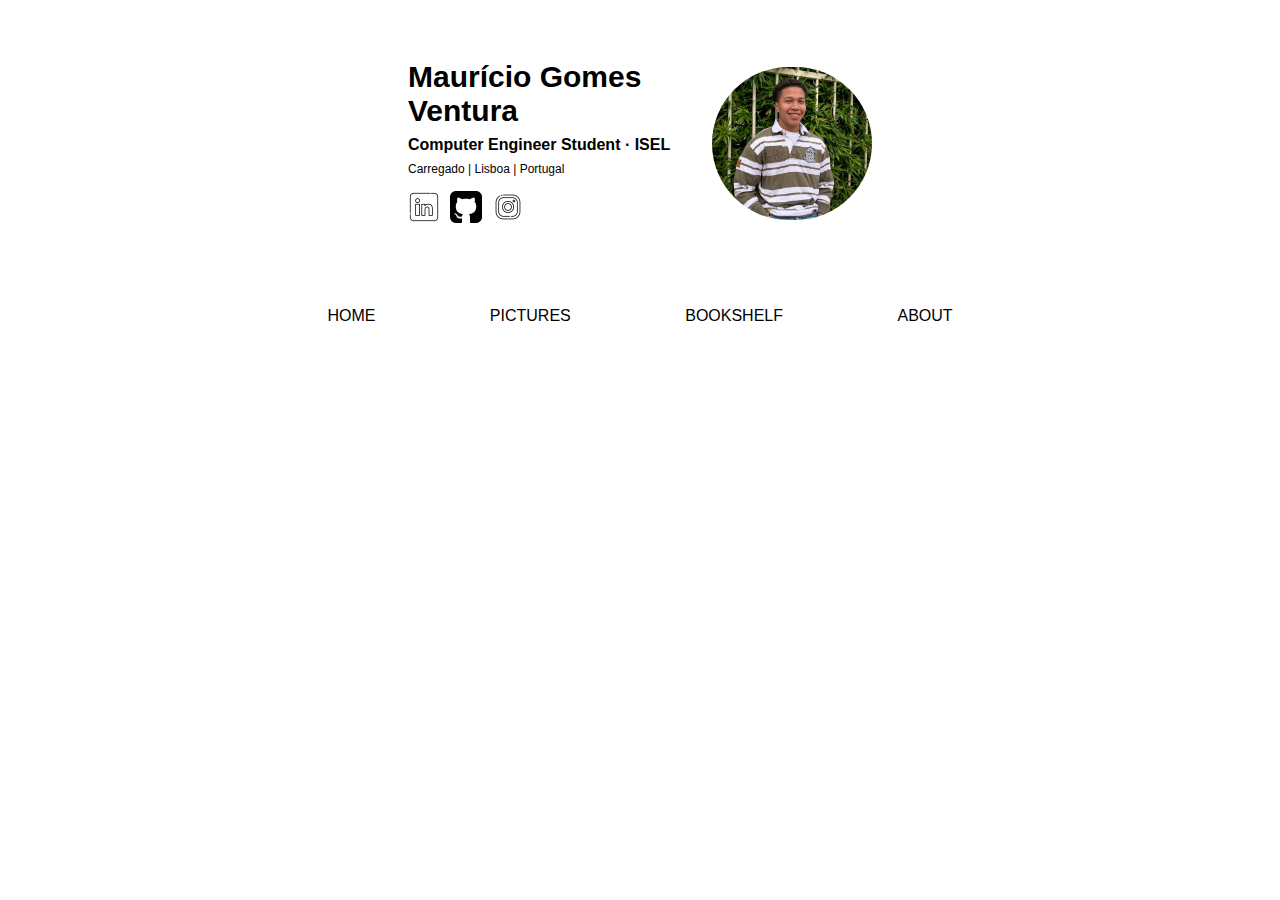
<file: index.html>
<!DOCTYPE html>
<html>
<head>
  <title>mouricedk</title>
  <meta name="viewport" content="width=device-width, initial-scale=1.0">
  <link rel="stylesheet" href="personal-website.css">
</head>
<body >
  <div class="container">
    <div class="info">
      <div class="first-header">Maurício Gomes Ventura</div>
      <div class="second-header">Computer Engineer Student &#183; ISEL</div>
      <div class="third-header">Carregado | Lisboa | Portugal</div>
      <div class="footer">
        <a href="https://www.linkedin.com/in/maur%C3%ADcio-ventura-60a278285/" target="blank" class="social-link">
          <button class="social">
            <img src="logos/linkedin.png" class="social-size">
          </button>
        </a>
        <a href="https://github.com/mouricedk" target="blank" class="social-link">
          <button class="social">
            <img src="logos/github-sign.png" class="social-size">
          </button>
        </a>
        <a href="https://www.instagram.com/mouricedk/" target="blank" class="social-link">
          <button class="social">
            <img src="logos/instagram.png" class="social-size">
          </button>
        </a>
      </div>
    </div>
    <div class="figure">
      <img class="web-pfp" src="pfp_website.jpg">
    </div>
  </div>
  <div class="main">
    <div class="navegation">
      <a href="index.html" class="home"> 
        HOME
          </a>
          <a href="photos.html" class="pics"> 
            PICTURES
              </a>
                <a href="bookshelf.html" class="bookshelf">
                  BOOKSHELF
                  </a>
                  <a href="about.html" class="about">
                    ABOUT
                    </a>
                    
    </div>
  </div>
</body>
</html>
</file>
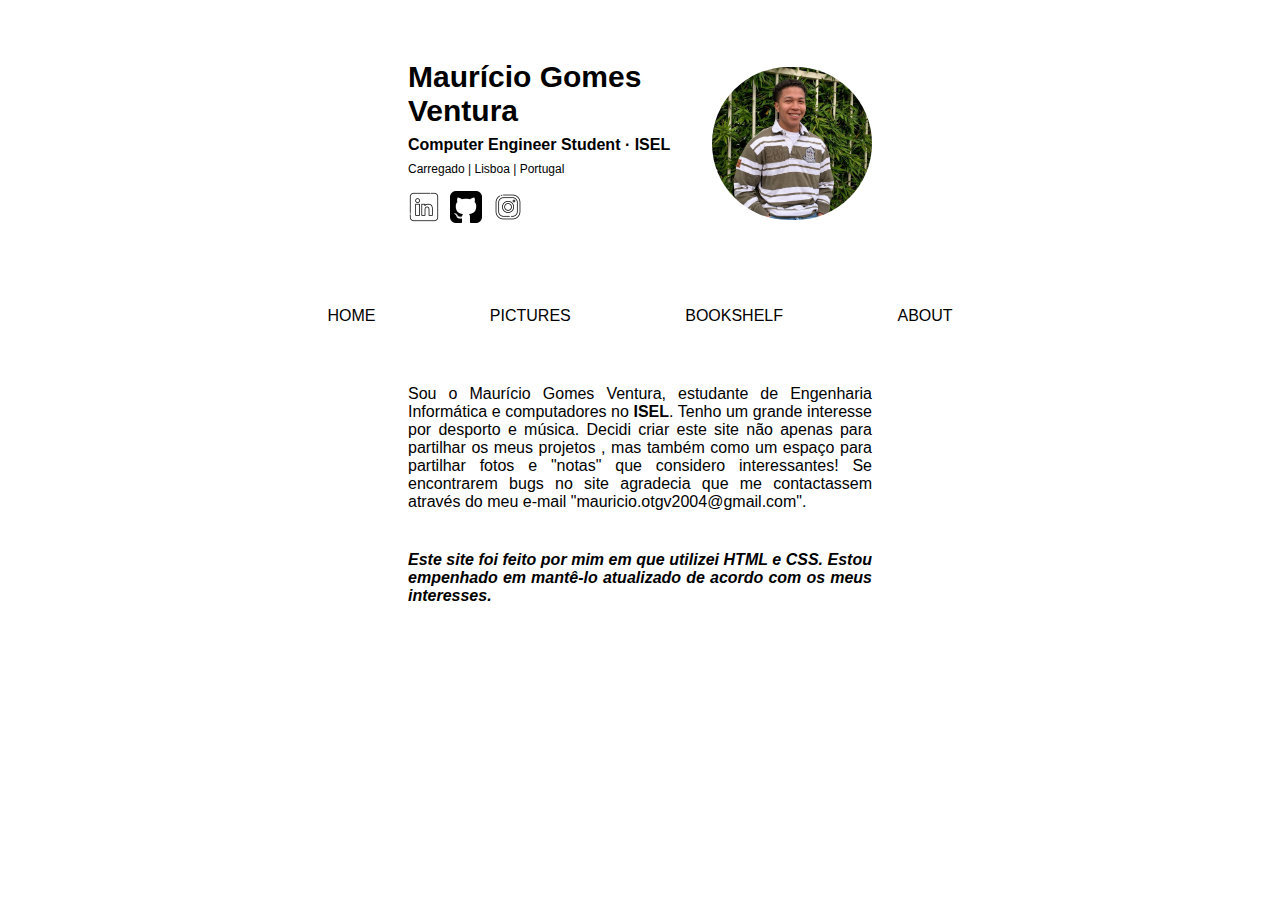
<file: about.html>
<!DOCTYPE html>
<html>
<head>
  <title>mouricedk</title>
  <meta name="viewport" content="width=device-width, initial-scale=1.0">
  <link rel="stylesheet" href="personal-website.css">
</head>
<body>
  <div class="container">
    <div class="info">
      <div class="first-header">Maurício Gomes Ventura</div>
      <div class="second-header">Computer Engineer Student &#183; ISEL</div>
      <div class="third-header">Carregado | Lisboa | Portugal</div>
      <div class="footer">
        <a href="https://www.linkedin.com/in/maur%C3%ADcio-ventura-60a278285/" target="blank" class="social-link">
          <button class="social">
            <img src="logos/linkedin.png" class="social-size">
          </button>
        </a>
        <a href="https://github.com/mouricedk" target="blank" class="social-link">
          <button class="social">
            <img src="logos/github-sign.png" class="social-size">
          </button>
        </a>
        <a href="https://www.instagram.com/mouricedk/" target="blank" class="social-link">
          <button class="social">
            <img src="logos/instagram.png" class="social-size">
          </button>
        </a>
      </div>
    </div>
    <div class="figure">
      <img class="web-pfp" src="pfp_website.jpg">
    </div>
  </div>
  <div class="main">
    <div class="navegation">
      <a href="index.html" class="home"> 
        HOME
          </a>
          <a href="photos.html" class="pics"> 
            PICTURES
              </a>
                <a href="bookshelf.html" class="bookshelf">
                  BOOKSHELF
                  </a>
                  <a href="about.html" class="about">
                    ABOUT
                    </a>
                  </div>
                  <div class="about-me-pt">
                    Sou o Maurício Gomes Ventura, estudante de Engenharia Informática e computadores no 
                    <a href="https://isel.pt" class="isel">
                      ISEL</a>. 
                    Tenho um grande interesse por desporto e música.  
                    Decidi criar este site não apenas para partilhar os meus projetos , 
                    mas também como um espaço para partilhar fotos e "notas" que considero interessantes!
                    Se encontrarem bugs no site agradecia que me contactassem através do meu e-mail "mauricio.otgv2004@gmail.com".
                  </div>
                  <div class="about-me-making">
                    Este site foi feito por mim em que utilizei HTML e CSS. 
                    Estou empenhado em mantê-lo atualizado de acordo com os meus interesses.
                  </div>
                  
  </div>
</body>
</html>
</file>
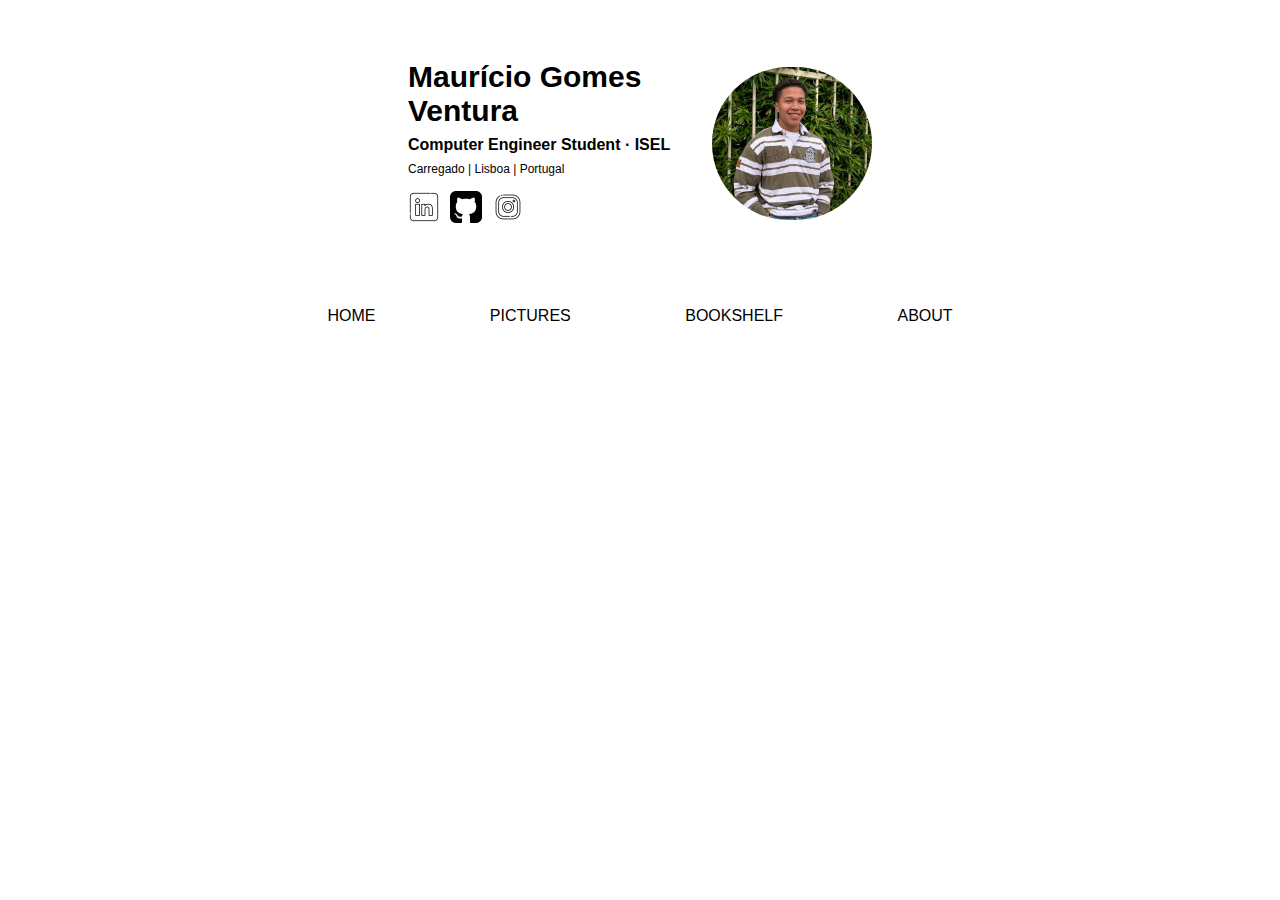
<file: bookshelf.html>
<!DOCTYPE html>
<html>
<head>
  <title>mouricedk</title>
  <meta name="viewport" content="width=device-width, initial-scale=1.0">
  <link rel="stylesheet" href="personal-website.css">
</head>
<body>
  <div class="container">
    <div class="info">
      <div class="first-header">Maurício Gomes Ventura</div>
      <div class="second-header">Computer Engineer Student &#183; ISEL</div>
      <div class="third-header">Carregado | Lisboa | Portugal</div>
      <div class="footer">
        <a href="https://www.linkedin.com/in/maur%C3%ADcio-ventura-60a278285/" target="blank" class="social-link">
          <button class="social">
            <img src="logos/linkedin.png" class="social-size">
          </button>
        </a>
        <a href="https://github.com/mouricedk" target="blank" class="social-link">
          <button class="social">
            <img src="logos/github-sign.png" class="social-size">
          </button>
        </a>
        <a href="https://www.instagram.com/mouricedk/" target="blank" class="social-link">
          <button class="social">
            <img src="logos/instagram.png" class="social-size">
          </button>
        </a>
      </div>
    </div>
    <div class="figure">
      <img class="web-pfp" src="pfp_website.jpg">
    </div>
  </div>
  <div class="main">
    <div class="navegation">
      <a href="index.html" class="home"> 
        HOME
          </a>
          <a href="photos.html" class="pics"> 
            PICTURES
              </a>
                <a href="bookshelf.html" class="bookshelf">
                  BOOKSHELF
                  </a>
                  <a href="about.html" class="about">
                    ABOUT
                    </a>              
    </div>
  </div>
</body>
</html>
</file>
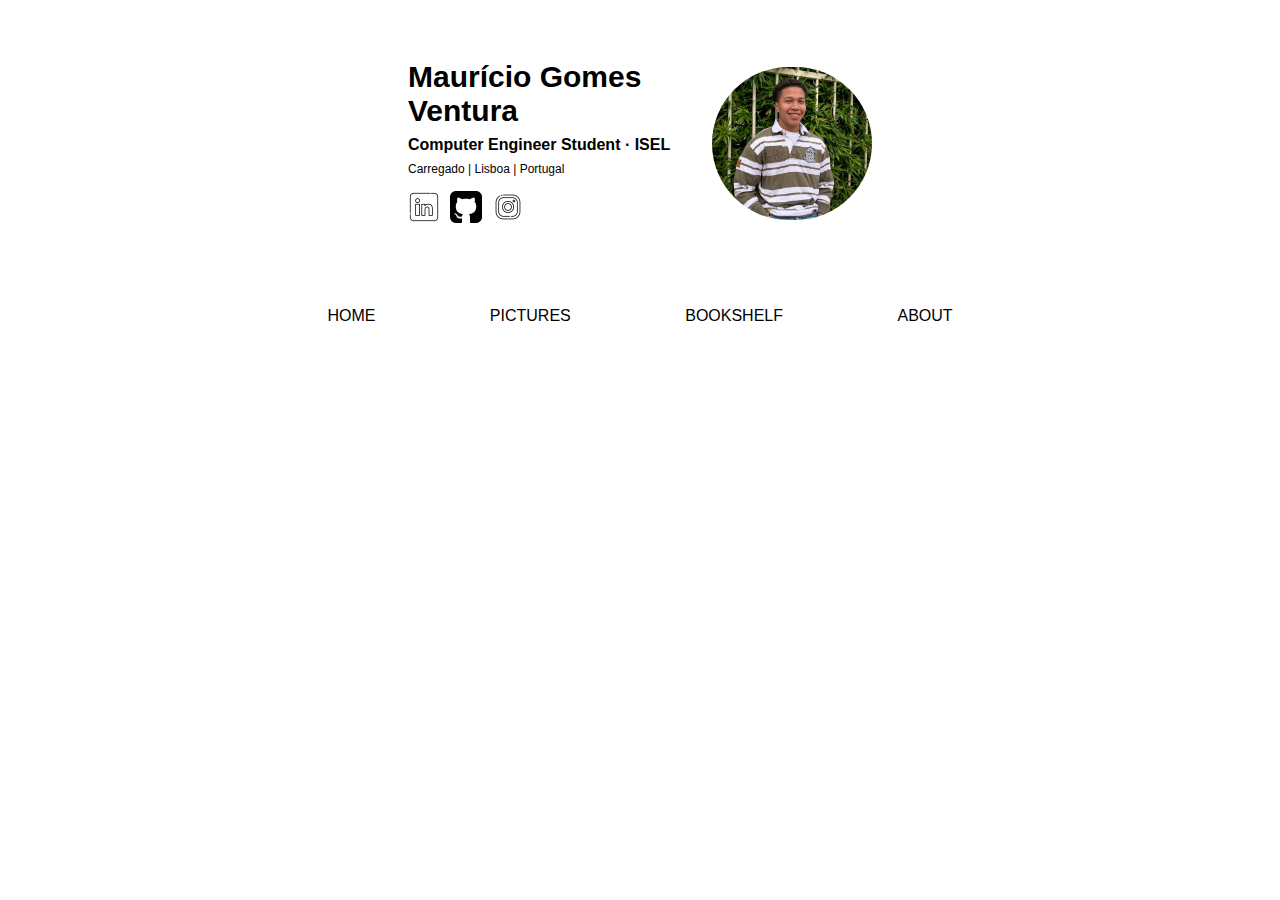
<file: photos.html>
<!DOCTYPE html>
<html>
<head>
  <title>mouricedk</title>
  <meta name="viewport" content="width=device-width, initial-scale=1.0">
  <link rel="stylesheet" href="personal-website.css">
</head>
<body>
  <div class="container">
    <div class="info">
      <div class="first-header">Maurício Gomes Ventura</div>
      <div class="second-header">Computer Engineer Student &#183; ISEL</div>
      <div class="third-header">Carregado | Lisboa | Portugal</div>
      <div class="footer">
        <a href="https://www.linkedin.com/in/maur%C3%ADcio-ventura-60a278285/" target="blank" class="social-link">
          <button class="social">
            <img src="logos/linkedin.png" class="social-size">
          </button>
        </a>
        <a href="https://github.com/mouricedk" target="blank" class="social-link">
          <button class="social">
            <img src="logos/github-sign.png" class="social-size">
          </button>
        </a>
        <a href="https://www.instagram.com/mouricedk/" target="blank" class="social-link">
          <button class="social">
            <img src="logos/instagram.png" class="social-size">
          </button>
        </a>
      </div>
    </div>
    <div class="figure">
      <img class="web-pfp" src="pfp_website.jpg">
    </div>
  </div>
  <div class="main">
    <div class="navegation">
      <a href="index.html" class="home"> 
        HOME
          </a>
          <a href="photos.html" class="pics"> 
            PICTURES
              </a>
                <a href="bookshelf.html" class="bookshelf">
                  BOOKSHELF
                  </a>
                  <a href="about.html" class="about">
                    ABOUT
                    </a>
                    
    </div>
  </div>
</body>
</html>
</file>
<file: personal-website.css>
body {
  font-family: -apple-system, BlinkMacSystemFont, sans-serif;
}
a {
  text-decoration: none; 
  color: inherit; 
}

.first-header {
  font-size: 30px;
  font-weight: bold;
}

.info {
  display: flex;
  flex-direction: column;
}

.second-header {
  color: black;
  margin-top: 8px;
  font-weight: bold ;
}

.web-pfp {
  width: 160px;
  border-radius: 150px;
  transition: width 0.6s;
}

.web-pfp:hover {
  width: 350px;
  border-radius: 200px;
}

.footer {
  margin-top: 8px;
  background-color: white;
  display: flex;
  align-items: center;
}

.social-size {
  width: 32px;
  cursor: pointer;
  transition: width 0.5s;
}

.social-size:hover {
  width: 50px;
}

.figure {
  display: flex;
  align-items: center;
  justify-content: center;
}

.container {
  margin-top: 60px;
  margin-right: 400px;
  margin-left: 400px;
  display: flex;
  justify-content: space-between;
  align-items: center;
}

.social {
  border: none;
  background-color: white;
  padding: 0;
  margin-top: 7px;
}

.social-link {
  text-decoration: none; 
  margin-right: 10px; 
}
.third-header{
  margin-top: 8px;
  font-size: 12px;
}
.main{
text-align: center;
margin-top: 80px;
}
.home,.pics,.bookshelf{
  margin-right: 110px;
  transition: 0.2s;
}
.about:hover,.bookshelf:hover,.home:hover,.pics:hover{
  font-weight: bold;
  color: blue;
  font-size: 13px;
  
}
.about-me-pt{
  margin-top: 60px;
  margin-right: 400px;
  margin-left: 400px;
  text-align:justify;
}
.about-me-making{
  margin-top: 8px;
  margin-top: 40px;
  margin-right: 400px;
  margin-left: 400px;
  text-align:justify;
  font-weight: bold;
  font-style: italic;
}
.isel{
  font-weight: bold;
}
</file>
